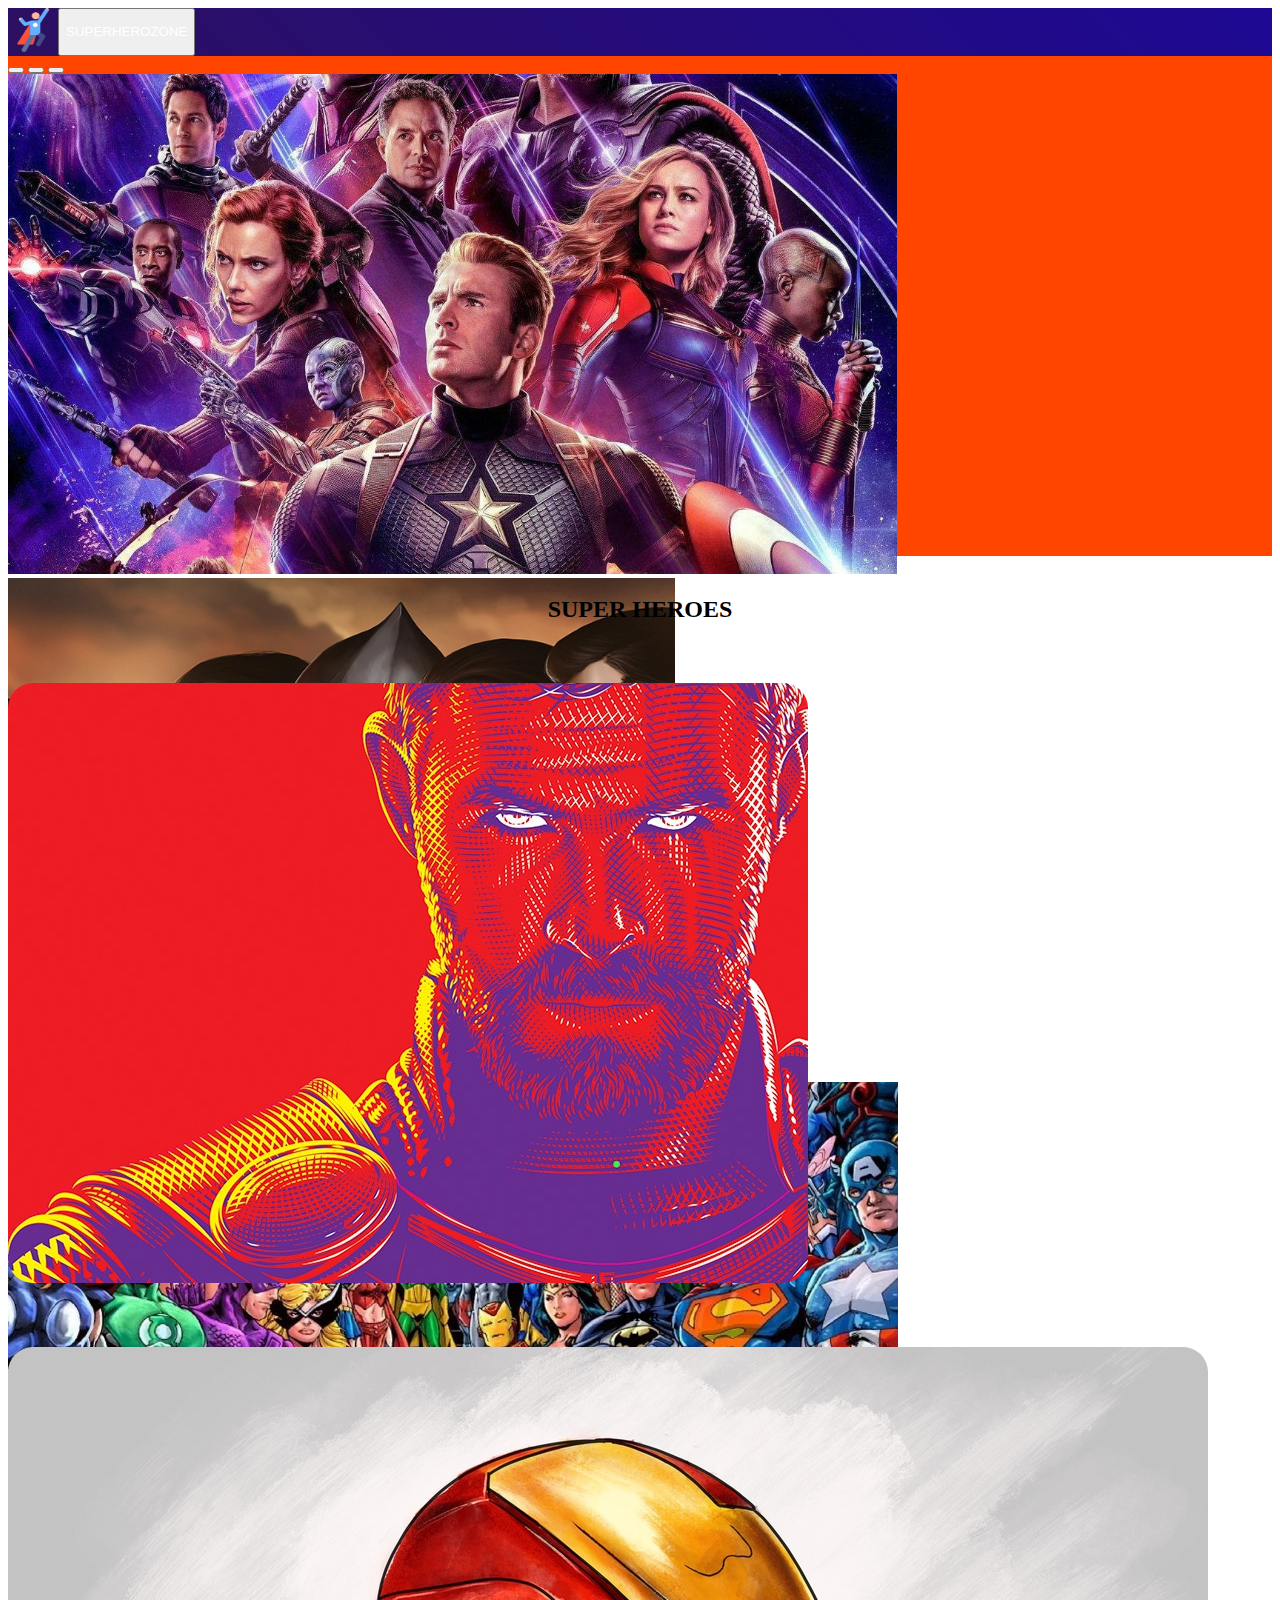
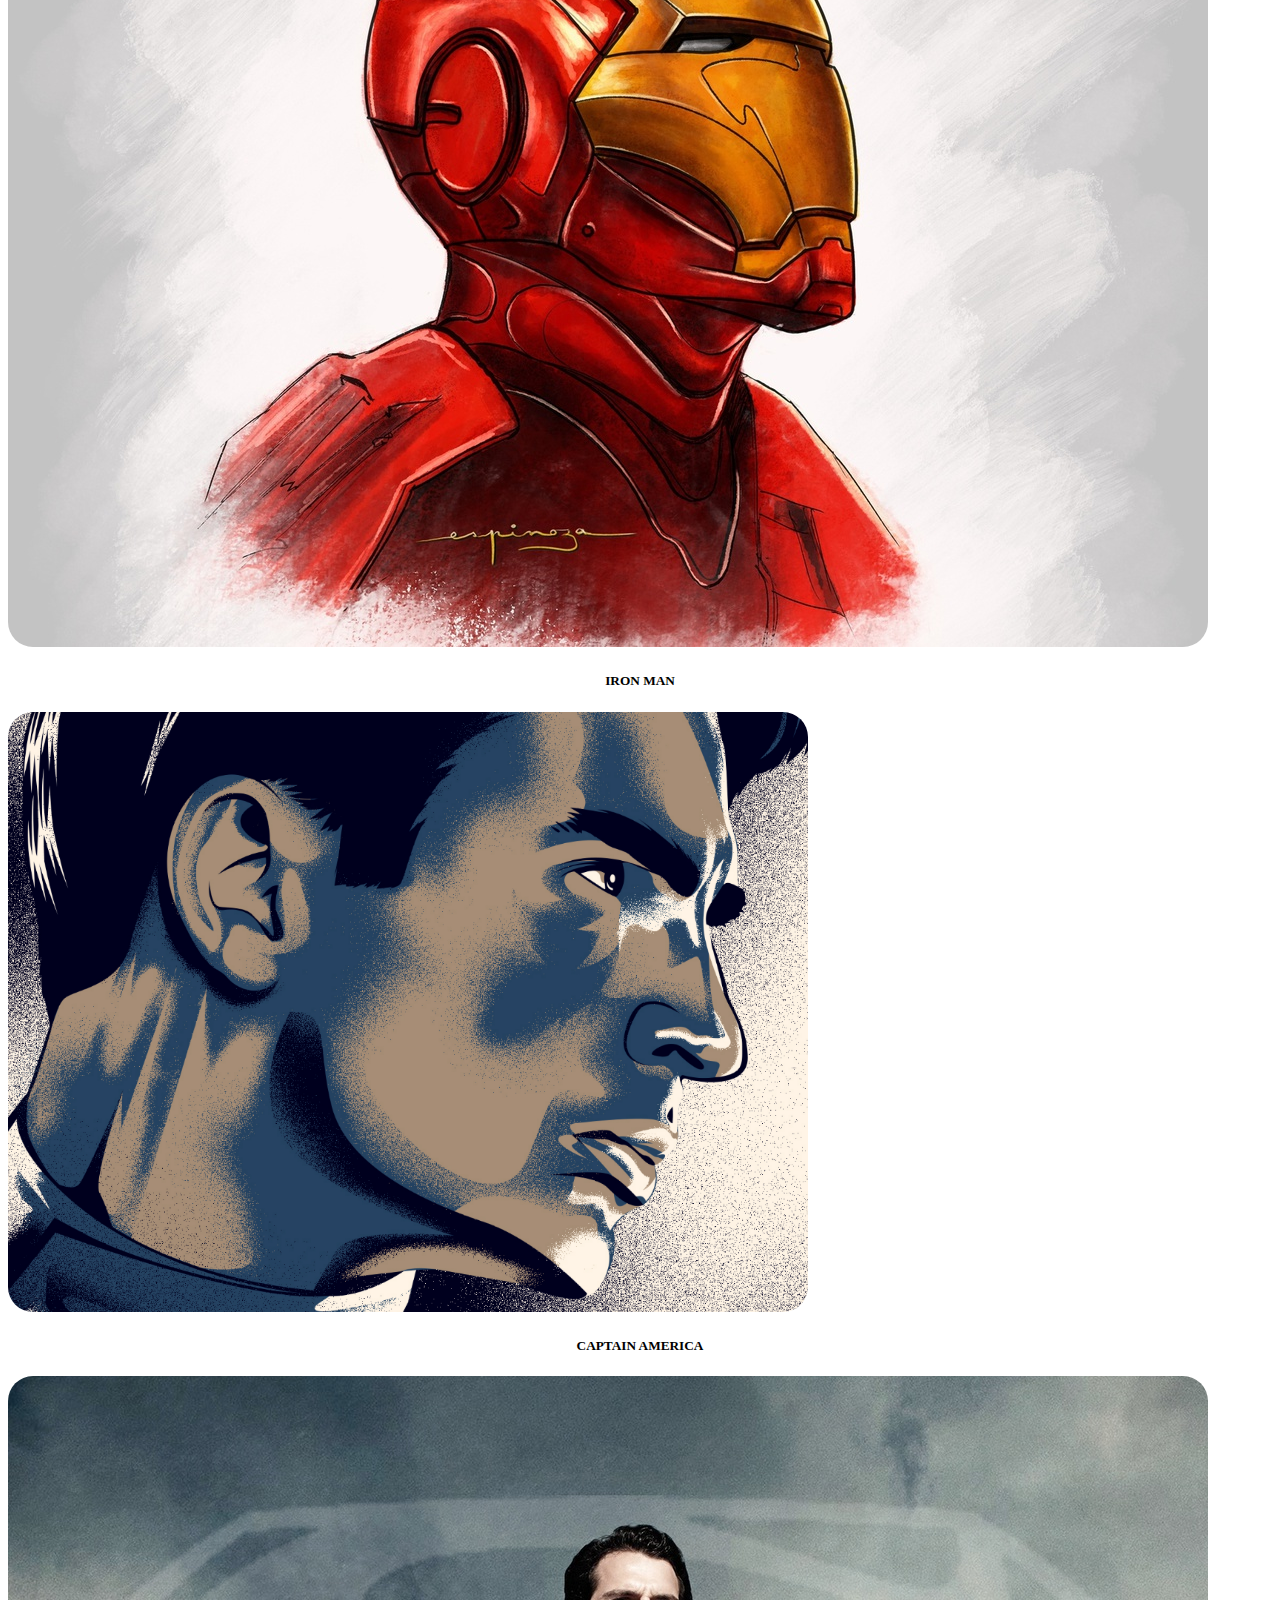
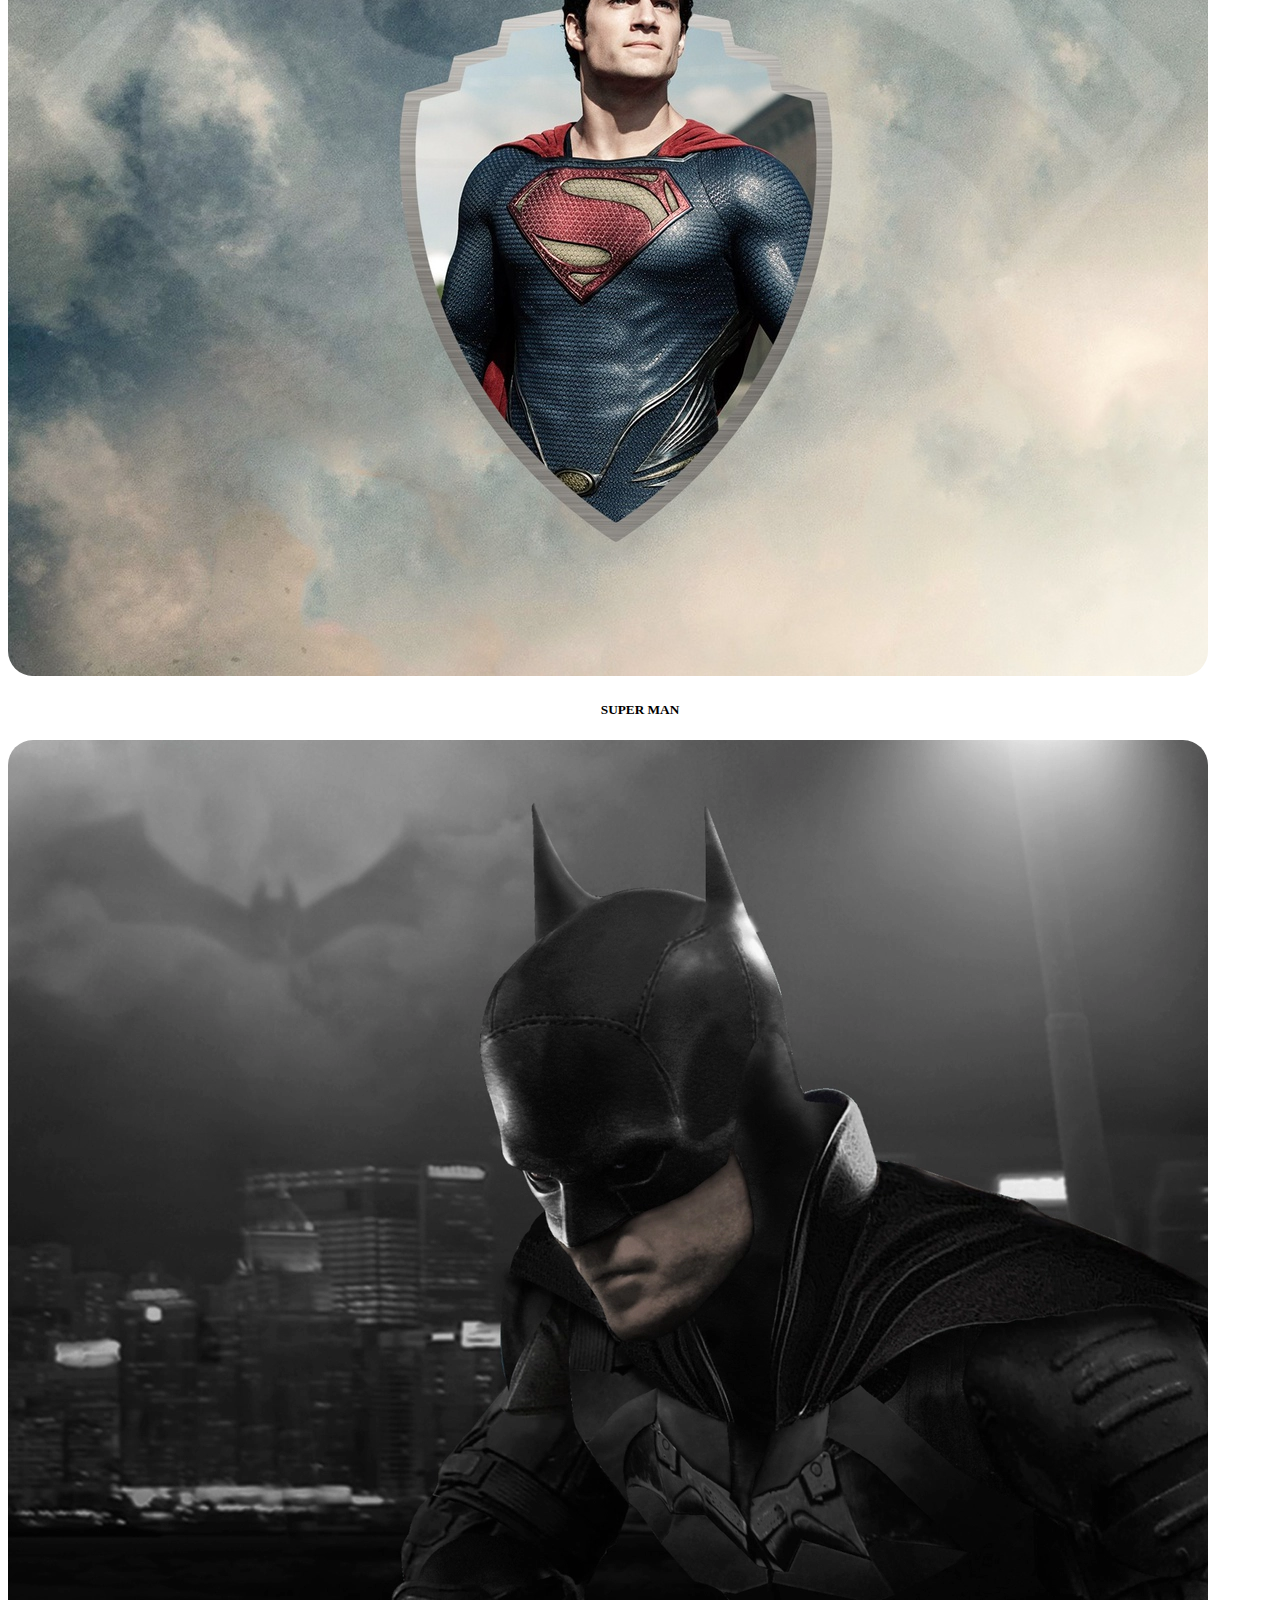
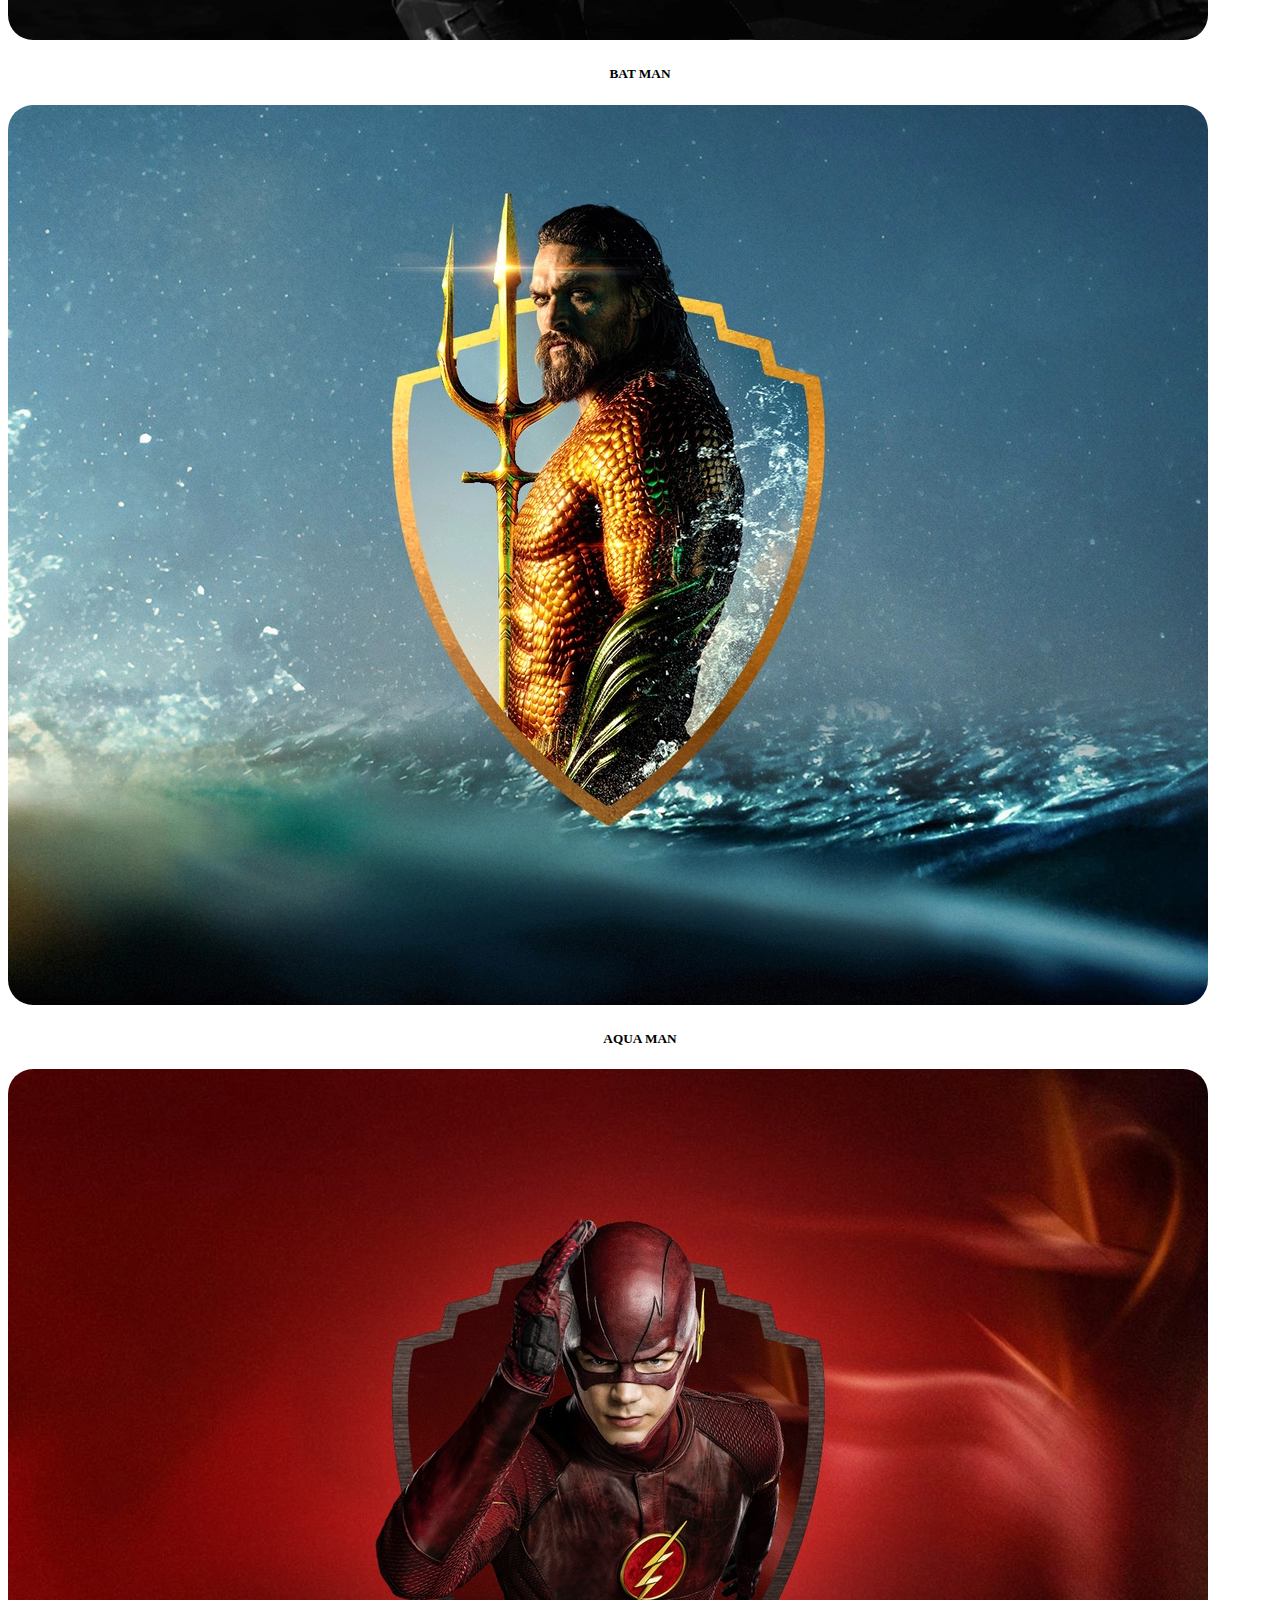
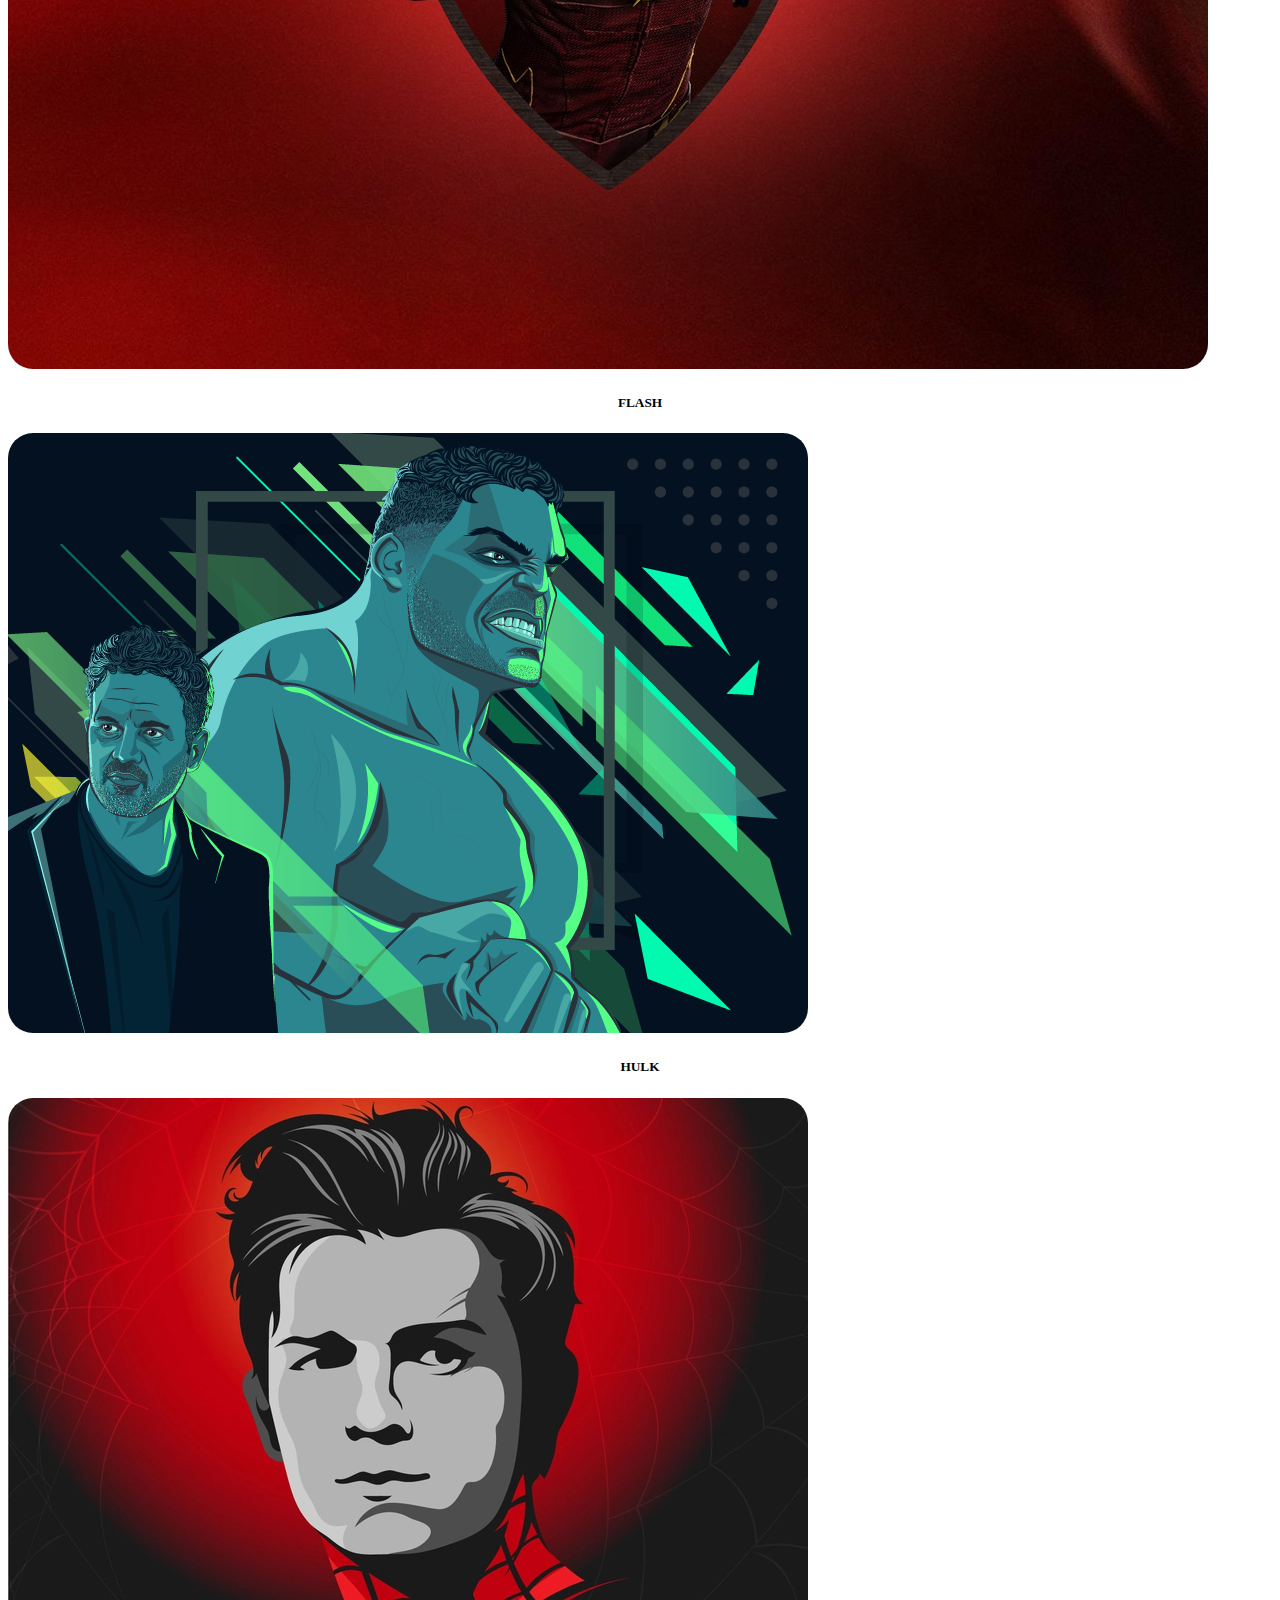
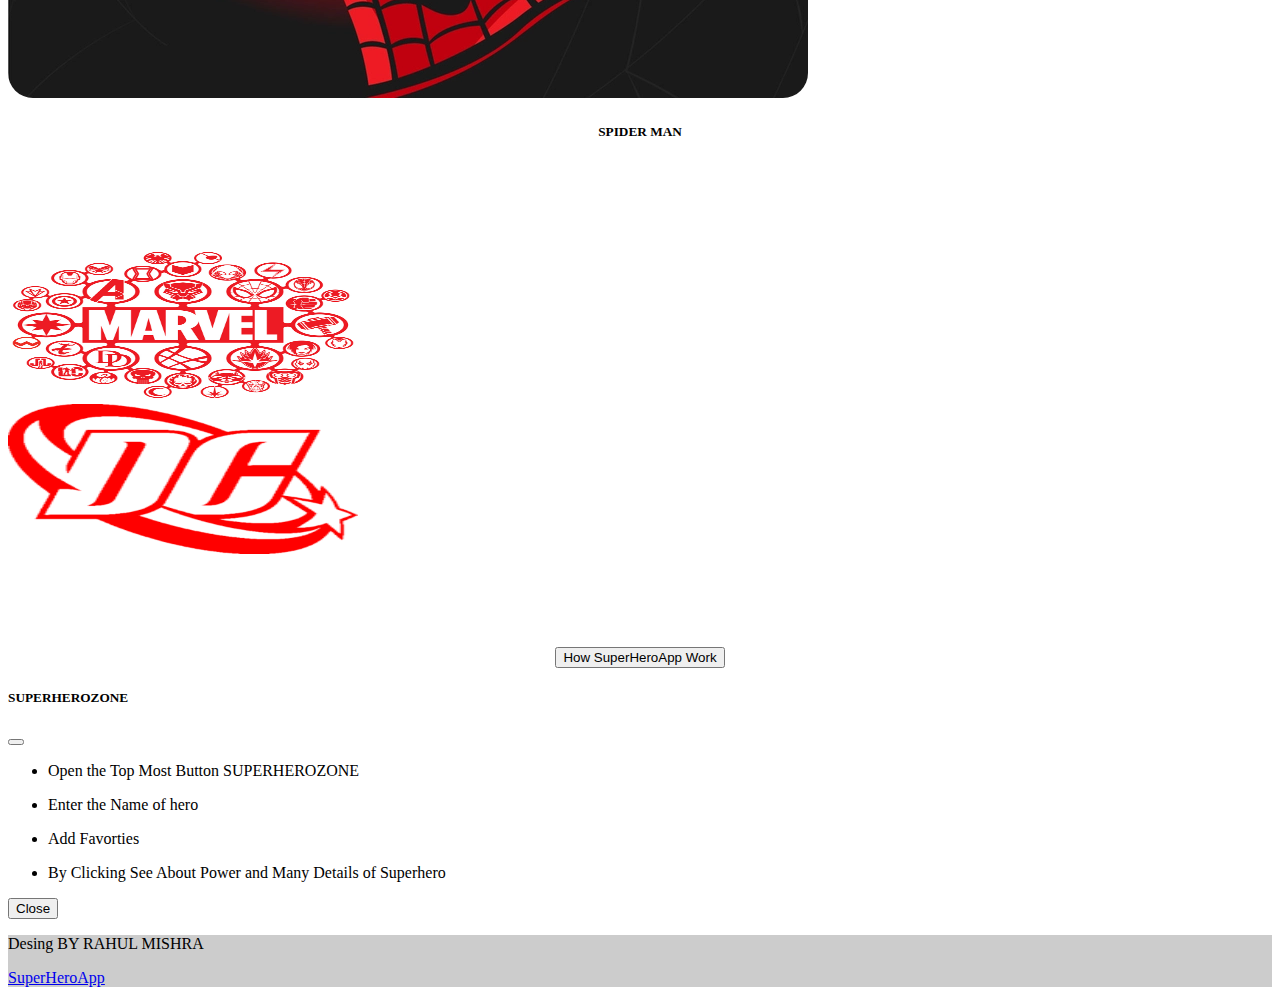
<file: index.html>
<!doctype html>
<html lang="en">
  <head>
<!-- Rahul mishra -->
    <!-- Ass Mention in the Doc we add the Bootstrap also for Desinging  -->
    <!-- Required meta tags -->
    <meta charset="utf-8">
    <meta name="viewport" content="width=device-width, initial-scale=1">

    <!-- Bootstrap CSS -->
    <link rel="stylesheet" href="https://use.fontawesome.com/releases/v5.5.0/css/all.css"
        integrity="sha384-B4dIYHKNBt8Bc12p+WXckhzcICo0wtJAoU8YZTY5qE0Id1GSseTk6S+L3BlXeVIU" crossorigin="anonymous">
    <link href="https://cdn.jsdelivr.net/npm/bootstrap@5.0.1/dist/css/bootstrap.min.css" rel="stylesheet" integrity="sha384-+0n0xVW2eSR5OomGNYDnhzAbDsOXxcvSN1TPprVMTNDbiYZCxYbOOl7+AMvyTG2x" crossorigin="anonymous">
    <!-- Including the CSS file -->
    <link rel="stylesheet" href="./CSS/style.css">
    <!-- Including the Title of SuperheroApp -->
    <title>SuperHeroApp</title>
  </head>
  <body>
    <!--Navbar for the Superhero Project  -->
    <nav class="navbar">
        <div class="parent-container">
        <div class="container">
          <a class="navbar-brand" href="#">
            <img src="./Assests/superhero.png" alt="" width="50" height="44">
          </a>

        </div>
        <div class="container">
            <div class="d-grid gap-2 d-md-flex justify-content-md-end">
              
              <button type="button" class="btn btn-outline-danger me-md-2"><a style="text-decoration:none" href="./home.html"><p style="color:white;">SUPERHEROZONE</p></a></button>
              
            </div></div>
        </div>
      </nav>
      <!-- Carusole of the project -->
      <main>
      <div id="carouselExampleCaptions" class="carousel slide" data-bs-ride="carousel">
        <div class="carousel-indicators">
          <button type="button" data-bs-target="#carouselExampleCaptions" data-bs-slide-to="0" class="active" aria-current="true" aria-label="Slide 1"></button>
          <button type="button" data-bs-target="#carouselExampleCaptions" data-bs-slide-to="1" aria-label="Slide 2"></button>
          <button type="button" data-bs-target="#carouselExampleCaptions" data-bs-slide-to="2" aria-label="Slide 3"></button>
        </div>
        <!-- Caursole with 3 Different Image -->
        <div class="carousel-inner">
          <div class="carousel-item active">
            <img src="./Assests/avengers-endgame-marvel-mcu-easter-eggs-references_1_.jpg" class="d-block w-100" alt="...">
            
          </div>
          <div class="carousel-item">
            <img src="./Assests/jl_final_banner_color.webp" class="d-block w-100" alt="...">
            
          </div>
          <div class="carousel-item">
            <img src="./Assests/The-Top-10-Greatest-Superheroes-Without-Superpowers-In-Comics-Today.jpg" class="d-block w-100" alt="...">
  
          </div>
        </div>
        <!-- Button to Press the next option or just for sliding -->
        <button class="carousel-control-prev" type="button" data-bs-target="#carouselExampleCaptions" data-bs-slide="prev">
          <span class="carousel-control-prev-icon" aria-hidden="true"></span>
          <span class="visually-hidden">Previous</span>
        </button>
        <button class="carousel-control-next" type="button" data-bs-target="#carouselExampleCaptions" data-bs-slide="next">
          <span class="carousel-control-next-icon" aria-hidden="true"></span>
          <span class="visually-hidden">Next</span>
        </button>
      </div>
      </main>
    <!-- Same basic tesk -->
    <div class="container-text">
        <center><h2>SUPER HEROES</h2></center>

    </div>

    <!-- List of herocard  -->
    <div class="hero-card">

    <div class="row row-cols-1 row-cols-md-3 g-4">
        <div class="col">
          <div class="card w-70">
            <img src="./Assests/dribbleshots-thorragnarokdetail1.jpg" class="card-img-top" alt="...">
            <div class="card-body">
              <center> <h5 class="card-title">THOR</h5></center>
              
            </div>
          </div>
        </div>
        <div class="col">
          <div class="card w-70">
            <img src="./Assests/ironman-full_4x.jpg" class="card-img-top" alt="...">
            <div class="card-body">
              <center><h5 class="card-title">IRON MAN</h5></center>
 
            </div>
          </div>
        </div>
        <div class="col">
          <div class="card w-70">
            <img src="./Assests/shot-cropped-1558463307961.webp" class="card-img-top" alt="...">
            <div class="card-body">
              <center><h5 class="card-title">CAPTAIN AMERICA</h5></center>
            
            </div>
          </div>
        </div>
        <div class="col">
          <div class="card w-70">
            <img src="./Assests/cda0801a966b81a74d8786a05296a876.jpg" class="card-img-top" alt="...">
            <div class="card-body">
              <center><h5 class="card-title">SUPER MAN</h5></center>
        
            </div>
          </div>
        </div>
        <div class="col">
            <div class="card w-70">
              <img src="./Assests/148041399f1513817d83348f4ec5db7f.webp" class="card-img-top" alt="...">
              <div class="card-body">
                <center><h5 class="card-title">BAT MAN</h5></center>
   
              </div>
            </div>
          </div>
          <div class="col">
            <div class="card w-70">
              <img src="./Assests/d883af2d6c28553393e2bda94c9e9281.webp" class="card-img-top" alt="...">
              <div class="card-body">
                <center><h5 class="card-title">AQUA MAN</h5></center>
     
              </div>
            </div>
          </div>
          <div class="col">
            <div class="card w-70">
              <img src="./Assests/a0226ff0c58287f9b45f041acdbcf4d0.jpg" class="card-img-top" alt="...">
              <div class="card-body">
                <center><h5 class="card-title">FLASH</h5></center>
               
              </div>
            </div>
          </div>
          <div class="col">
            <div class="card w-70">
              <img src="./Assests/dribbble02-01.webp" class="card-img-top" alt="...">
              <div class="card-body">
                <center><h5 class="card-title">HULK</h5></center>
         
              </div>
            </div>
          </div>
          <div class="col">
            <div class="card w-70">
              <img src="./Assests/tom-holland.webp" class="card-img-top" alt="...">
              <div class="card-body">
                <center><h5 class="card-title">SPIDER MAN</h5></center>
                
              </div>
            </div>
          </div>
      </div>
    </div>

    <!-- About the Marvel and DC -->
    <div class="superhero-zone">
      <div class="row">
        <div class="col-sm-6">
          <div class="card">
            <div class="card-body">
              <img src="./Assests/d8d80a51766659.58f8feb30d642.jpg" class="card-img-top" alt="...">
            </div>
          </div>
        </div>
        <div class="col-sm-6">
          <div class="card">
            <div class="card-body">
              <img src="./Assests/images.png" class="card-img-top" alt="...">
            </div>
          </div>
        </div>
      </div>
    </div>

    <!-- How It work -->
    <div class="working-about">
        <!-- Button trigger modal -->

    <center><button type="button" class="btn btn-primary" data-bs-toggle="modal" data-bs-target="#staticBackdrop">
    How SuperHeroApp Work
  </button></center>
  
  <!-- Modal -->
  <div class="modal fade" id="staticBackdrop" data-bs-backdrop="static" data-bs-keyboard="false" tabindex="-1" aria-labelledby="staticBackdropLabel" aria-hidden="true">
    <div class="modal-dialog">
      <div class="modal-content">
        <div class="modal-header">
          <h5 class="modal-title" id="staticBackdropLabel">SUPERHEROZONE</h5>
          <button type="button" class="btn-close" data-bs-dismiss="modal" aria-label="Close"></button>
        </div>
        <div class="modal-body">
          <ul>
              <li><p>Open  the Top Most Button SUPERHEROZONE </p></li>
              <li><p>Enter the Name of hero</p></li>
              <li><p>Add Favorties</p></li>
              <li><p>By Clicking See About Power and Many Details of Superhero</p></li>
          </ul>
        </div>
        <div class="modal-footer">
          <button type="button" class="btn btn-secondary" data-bs-dismiss="modal">Close</button>
          
        </div>
      </div>
    </div>
  </div>

    </div>
    <!-- About me -->
    
      <footer class="bg-light text-center text-white">
        <!-- Grid container -->
        <div class="container p-4 pb-0">
          <!-- Section: Social media -->
          <section class="mb-4">
           
          
      
            <!-- Google -->
            <a
              class="btn btn-primary btn-floating m-1"
              style="background-color: #dd4b39;"
              href="#!"
              role="button"
              ><i class="fab fa-google"></i
            ></a>
      
           
      
            <!-- Linkedin -->
            <a
              class="btn btn-primary btn-floating m-1"
              style="background-color: #0082ca;"
              href="https://www.linkedin.com/in/rahul-mishra-b2970813b/"
              role="button"
              ><i class="fab fa-linkedin-in"></i
            ></a>
            <!-- Github -->
            <a
              class="btn btn-primary btn-floating m-1"
              style="background-color: #333333;"
              href="https://github.com/rahulmishra117"
              role="button"
              ><i class="fab fa-github"></i
            ></a>
          </section>
          <!-- Section: Social media -->
        </div>
        <!-- Grid container -->
      
        <!-- Copyright -->
        <div class="text-center p-3" style="background-color: rgba(0, 0, 0, 0.2);">
          <p style="color: black;">Desing BY RAHUL MISHRA</p>
          <a class="text-white" href="index.html">SuperHeroApp</a>
        </div>
        <!-- Copyright -->
      </footer>
    

    <!-- Option 1: Bootstrap Bundle with Popper -->
    <script src="https://cdn.jsdelivr.net/npm/bootstrap@5.0.1/dist/js/bootstrap.bundle.min.js" integrity="sha384-gtEjrD/SeCtmISkJkNUaaKMoLD0//ElJ19smozuHV6z3Iehds+3Ulb9Bn9Plx0x4" crossorigin="anonymous"></script>

  
  </body>
</html>
</file>
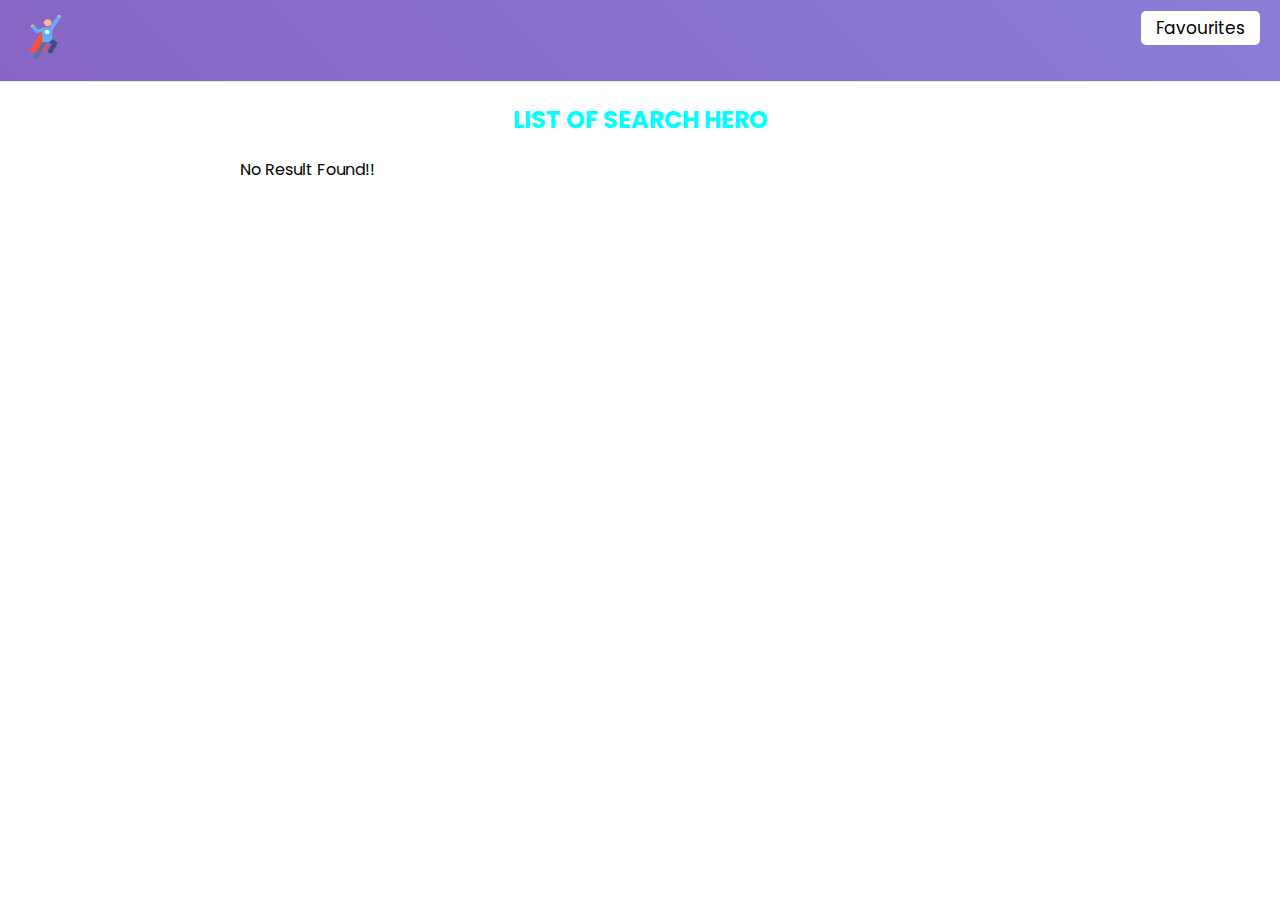
<file: favourites.html>
<!DOCTYPE html>
<html lang="en">

<head>
    <meta charset="UTF-8" />
    <meta name="viewport" content="width=device-width, initial-scale=1.0" />
    <link href="https://fonts.googleapis.com/css2?family=Poppins&display=swap" rel="stylesheet" />
    <link href="https://cdn.jsdelivr.net/npm/bootstrap@5.0.1/dist/css/bootstrap.min.css" rel="stylesheet" integrity="sha384-+0n0xVW2eSR5OomGNYDnhzAbDsOXxcvSN1TPprVMTNDbiYZCxYbOOl7+AMvyTG2x" crossorigin="anonymous">
    <link href="./CSS/stylehero.css" rel="stylesheet" />
    <title>Favourites</title>
</head>

<body>
    <nav>
        <div class="left">
            <a class="navbar-brand" href="index.html">
                <img src="./Assests/superhero.png" alt="" width="50" height="44">
              </a>
            <!-- <button type="button" class="btn btn-danger"><a  style="text-decoration: none;" href="index.html"><p style="color: white;">SuperheroJS</p></a></button> -->
        </div>
        <div class="right">
            <a href="favourites.html" class="link">Favourites</a>
        </div>
    </nav>

    <main id="main">

        <center><h2 style="color: aqua; font-weight: bold;">LIST OF SEARCH HERO</h2></center>
        <div class="loader"></div>

        <ul id="search-results-list"></ul>
    </main>
    <div id="toast"></div>

    
    <script src="./JS/common.js"></script>
    <script src="./JS/favourites.js"></script>

    <script>
        Favourites.init();
    </script>
</body>

</html>
</file>
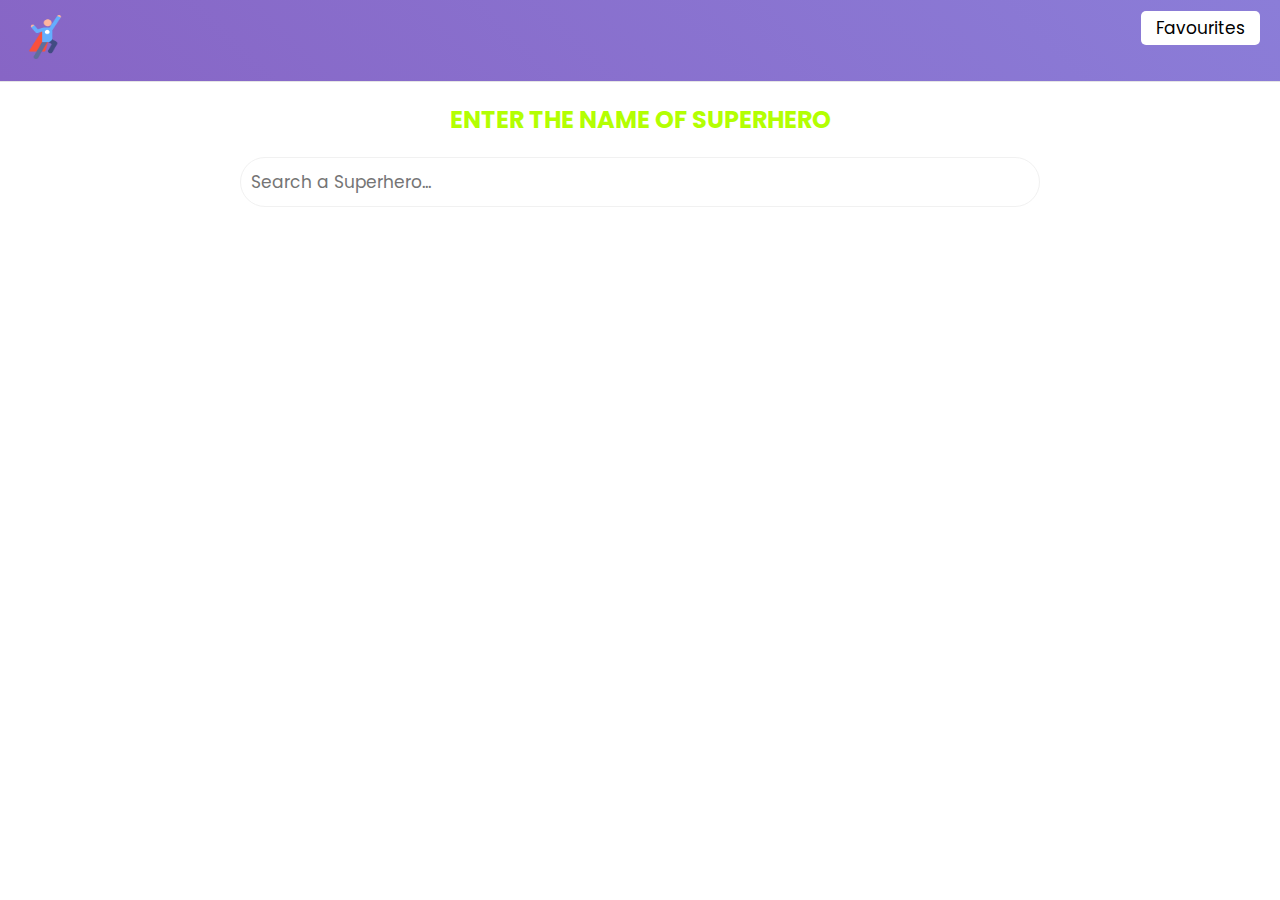
<file: home.html>
<!DOCTYPE html>
<html lang="en">

<head>
    <meta charset="UTF-8" />
    <meta name="viewport" content="width=device-width, initial-scale=1.0" />
    <meta name="viewport" content="width=device-width, initial-scale=1">

    <!-- Bootstrap CSS -->
    <!-- <link href="https://cdn.jsdelivr.net/npm/bootstrap@5.0.1/dist/css/bootstrap.min.css" rel="stylesheet" integrity="sha384-+0n0xVW2eSR5OomGNYDnhzAbDsOXxcvSN1TPprVMTNDbiYZCxYbOOl7+AMvyTG2x" crossorigin="anonymous"> -->
    <link href="https://fonts.googleapis.com/css2?family=Poppins&display=swap" rel="stylesheet" />
    <link href="https://cdn.jsdelivr.net/npm/bootstrap@5.0.1/dist/css/bootstrap.min.css" rel="stylesheet" integrity="sha384-+0n0xVW2eSR5OomGNYDnhzAbDsOXxcvSN1TPprVMTNDbiYZCxYbOOl7+AMvyTG2x" crossorigin="anonymous">
    <link href="./CSS/stylehero.css" rel="stylesheet" />
    <title>SuperheroApp</title>
</head>

<body>
    <nav>
        <div class="left">
            <a class="navbar-brand" href="index.html">
                <img src="./Assests/superhero.png" alt="" width="50" height="44">
              </a>
            <!-- <button><a  style="text-decoration: none;" href="index.html"><p style="color: white;">SuperheroJS</p></a></button> -->
        </div>
        <div class="right">
            <a href="favourites.html" class="link">Favourites</a>
        </div>
    </nav>

    <main id="main">
        <center><h2 style="color: rgb(179, 255, 2); font-weight: bold;">ENTER THE NAME OF SUPERHERO</h2></center>
        <input type="search" id="search" placeholder="Search a Superhero..." autocomplete="off" />
        <div class="loader"></div>

        <ul id="search-results-list">
            
        </ul>
    </main>
    <div id="toast"></div>
    

    <script src="./JS/common.js"></script>
    <script src="./JS/index.js"></script>

    <script>
        Main.init();
    </script>
</body>

</html>
</file>
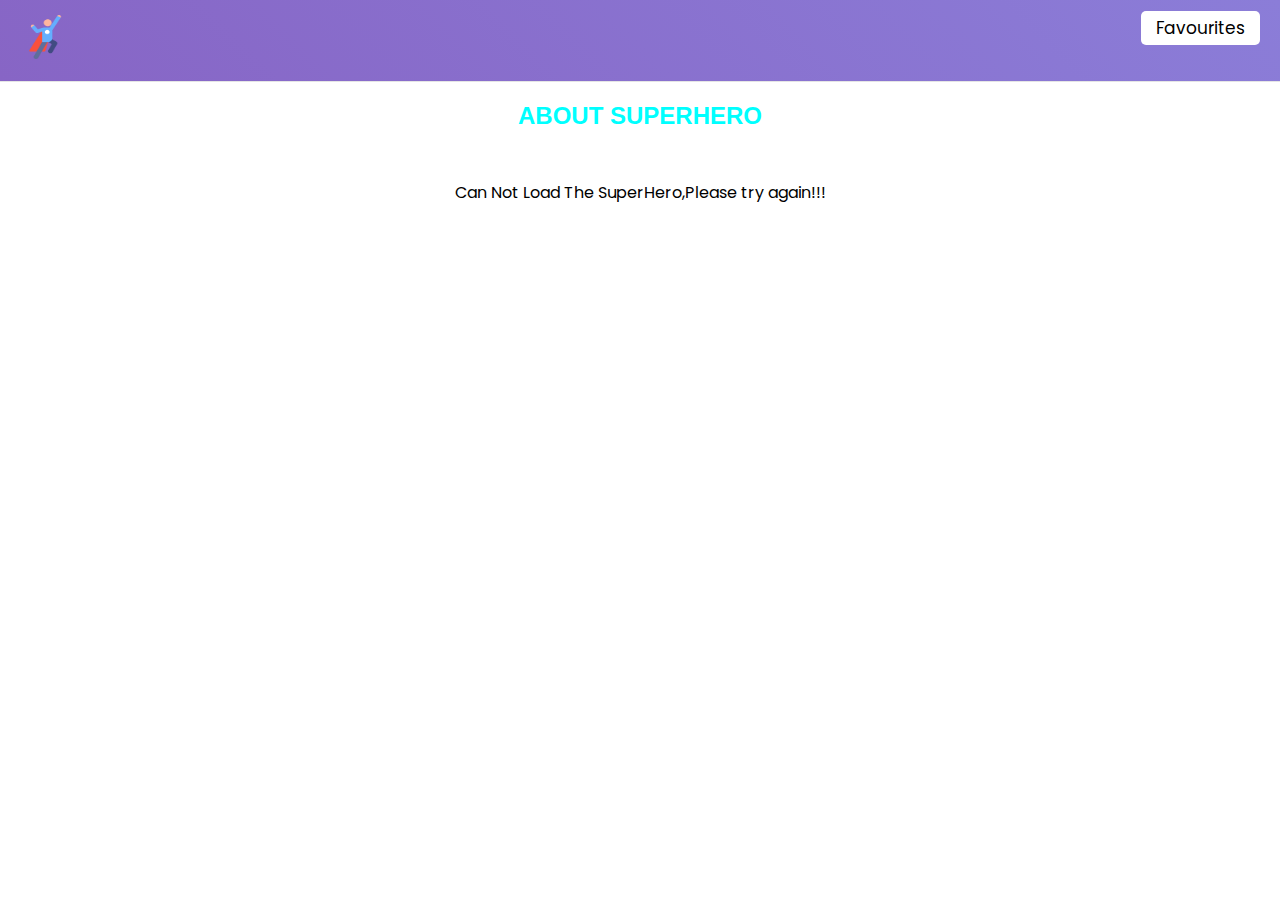
<file: superhero.html>
<!DOCTYPE html>
<html lang="en">

<head>
    <meta charset="UTF-8" />
    <meta name="viewport" content="width=device-width, initial-scale=1.0" />
    <link href="https://fonts.googleapis.com/css2?family=Poppins&display=swap" rel="stylesheet" />
    <link href="https://cdn.jsdelivr.net/npm/bootstrap@5.0.1/dist/css/bootstrap.min.css" rel="stylesheet" integrity="sha384-+0n0xVW2eSR5OomGNYDnhzAbDsOXxcvSN1TPprVMTNDbiYZCxYbOOl7+AMvyTG2x" crossorigin="anonymous">
    <link href="./CSS/stylehero.css" rel="stylesheet" />
    <title>Superhero</title>
</head>

<body>
    <nav>
        <div class="left">
            <a class="navbar-brand" href="index.html">
                <img src="./Assests/superhero.png" alt="" width="50" height="44">
              </a>
            <!-- <button type="button" class="btn btn-danger"><a  style="text-decoration: none;" href="index.html">SuperheroJS</a></button> -->
        </div>
        <div class="right">
            <a href="favourites.html" class="link">Favourites</a>
        </div>
    </nav>
    <center><h2 style="color: aqua; font-weight: bold; font-family: sans-serif;">ABOUT SUPERHERO</h2></center>
    <div class="loader"></div>

    <div class="super-hero-detail"></div>

    <div id="toast"></div>
    
    <script src="./JS/common.js"></script>
    <script src="./JS/HeroDetails.js"></script>
    <script>
        SuperHero.init();
    </script>
</body>

</html>
</file>
<file: CSS/style.css>
/* /////////////Styling the navbar //////////////// */

.navbar{
    background: linear-gradient(45deg,rgb(44, 16, 97),rgb(30, 9, 148));
    
}

.parent-container{
    display: flex;
}
.container button{
    padding: auto;
}
/*  Carousel Stying */
#carouselExampleCaptions{
    background-color:orangered;
    height: 500px;
}
.carousel-inner img{
    height: 500px;
}
.container-text{
    padding-top: 20px;
}
.cotainer-text h2{
    
    font-family: sans-serif;
    font-size: medium;
    text-align: center;
    font-weight: bold;

}

/* Styling of Marvel hero card */

.hero-card{
    padding-top: 40px;
    /* padding-left: ; */
}
.hero-card img{
    border-radius: 25px;
    

}

.superhero-zone{
    padding-top: 7%;
}
.working-about{
    padding-top: 7%;
}
.about-me{
    padding-top: 10%;
}

/* Styling the Image of Button section which contain the Marvel and Dc */
.col-sm-6 img{
    height: 150px;
    width: 350px;
}
.card{
    border-style: none;
}
</file>
<file: CSS/stylehero.css>
/* Styling of the Following Section */
/* /////////////////////////// */
/* Favourites , home ,superhero Part of the App */


* {
    font-family: 'Poppins';
}

html {
    height: 100%;
}

/* Body Styling the page */
body {
    margin: 0;
    background-image: url("https://images-na.ssl-images-amazon.com/images/I/51iUqOf%2BaRL.jpg");
    /* background: linear-gradient(45deg,rgb(109, 0, 119),rgb(14, 47, 139));     */
      
}

/* Styling with nav */
nav {
    background: linear-gradient(45deg,rgb(135, 101, 197),rgb(139, 125, 216));
    border-bottom: 1px solid #e5e5e5;
    display: flex;
    justify-content: space-between;
    padding: 15px 20px;

}

nav .left {
    font-size: 18px;
}

.link {
    text-decoration: none;
    font-size: 17px;
    padding: 5px 15px;
    border-radius: 5px;
    background: #fff;
    color: #000;
}

.link:hover {
    background: #f1f1f1;
}

#main {
    width: 800px;
    margin: 0 auto;
    margin-top: 20px;
}

#search {
    width: 100%;
    border: 1px solid #f1f1f1;
    height: 50px;
    font-size: 17px;
    padding: 5px 10px;
    border-radius: 25px;
}

.loader {
    border: 10px solid;
    width: 70px;
    height: 70px;
    border-radius: 50%;
    border-color: black transparent transparent;
    animation: spin 1s linear infinite;
    margin: 0 auto;
    margin-top: 20px;
    display: none;
}

@keyframes spin {
    100% {
        transform: rotate(360deg);
    }
}

ul {
    margin: 0;
    padding: 0;
    list-style-type: none;
}

.search-result {
    display: flex;
    margin-top: 10px;
    border: 1px solid #e5e5e5;
    height: 170px;
    background-color: #fff;
    border-radius: 25px;
}

/* Search Box Styling  */
.search-left img {
    height: 170px;
}

.search-right {
    padding-left: 20px;
    padding-top: 10px;
    position: relative;
}

.search-right a {
    text-decoration: none;
    color: #000;
}

.search-right a:hover {
    text-decoration: underline;
}

.name {
    font-size: 30px;
}

.full-name {
    font-size: 20px;
}

.address {
    color: gray;
    font-size: 17px;
}

.btn {
    margin-top: 20px;
    color: #fff;
    outline: none;
    border: none;
    padding: 6px;
    border-radius: 2px;
}

.btn:hover {
    cursor: pointer;
}

.add-to-fav {
    margin-top: 20px;
    background: #2196f3;
}

.remove-from-fav {
    margin-top: 20px;
    background: #f44336;
}

#toast {
    position: fixed;
    top: 65px;
    right: 15px;
    color: #fff;
    padding: 10px 20px;
    border-radius: 5px;
    display: none;
}

.toast-error {
    background: #ff5a5a;
}

.toast-success {
    background: #8bc34a;
}

.super-hero-detail {
    display: flex;
    flex-direction: column;
    justify-content: center;
    align-items: center;
    width: 434px;
    padding: 20px;
    margin: 0 auto;
    margin-bottom: 50px;
    margin-top: 30px;
    background: #fff;
}

.super-hero-detail img {
    height: 300px;
}

.super-hero-detail h1,
.super-hero-detail h3 {
    margin: 0;
}

.super-hero-detail .power-stats div {
    border: 2px solid black;
    padding: 5px 20px;
    margin-top: 10px;
    display: flex;
    justify-content: space-between;
    width: 200px;
}

.no-results {
    background: #f44336;
    color: #fff;
    padding: 10px;
    border-radius: 3px;
    margin-top: 20px;
}
</file>
